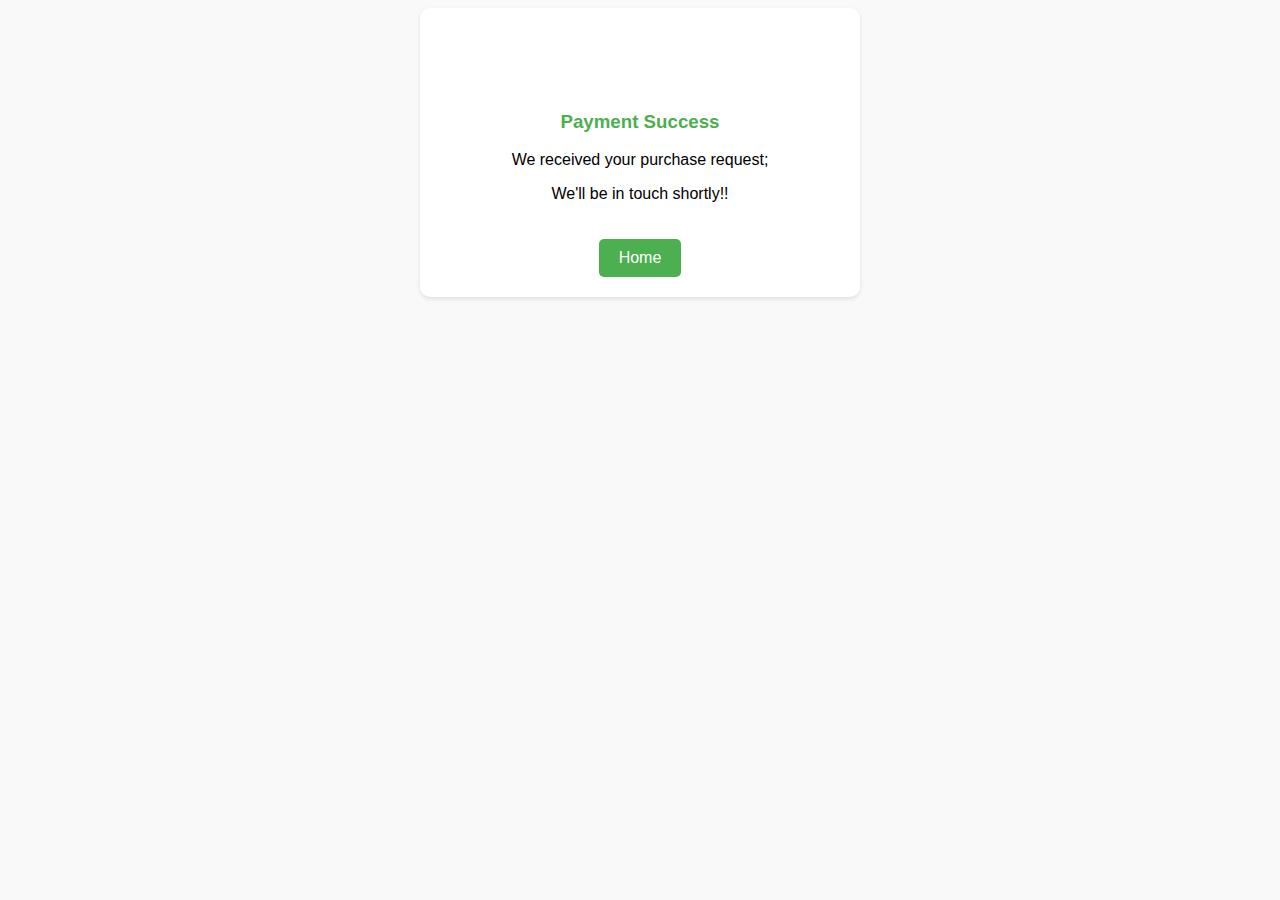
<file: Cake/templates/success.html>
<!DOCTYPE html>
<html lang="en">
<head>
    <meta charset="UTF-8">
    <meta name="viewport" content="width=device-width, initial-scale=1.0">
    <title>Registration Successful</title>
    <style>
        /* Add your custom CSS styles here */
        body {
            font-family: Arial, sans-serif;
            text-align: center;
            background-color: #f9f9f9;
        }
        #card {
            background-color: #ffffff;
            border-radius: 10px;
            padding: 20px;
            box-shadow: 0 2px 4px rgba(0, 0, 0, 0.1);
            max-width: 400px;
            margin: 0 auto;
        }
        #checkmark {
            fill: #4caf50;
            width: 60px;
            height: 60px;
        }
        #status {
            color: #4caf50;
        }
        #message {
            font-size: 16px;
            margin-top: 10px;
        }
        #contBtn {
            display: inline-block;
            margin-top: 20px;
            padding: 10px 20px;
            background-color: #4caf50;
            color: #ffffff;
            border: none;
            border-radius: 5px;
            text-decoration: none;
        }
    </style>
</head>
<body>
    <div id="card">
        <div id="upper-side">
            <!-- SVG checkmark icon -->
            <svg version="1.1" id="checkmark" xmlns="http://www.w3.org/2000/svg" xmlns:xlink="http://www.w3.org/1999/xlink" x="0px" y="0px" xml:space="preserve">
                <path d="M131.583,92.152l-0.026-0.041c-0.713-1.118-2.197-1.447-3.316-0.734l-31.782,20.257l-4.74-12.65 c-0.483-1.29-1.882-1.958-3.124-1.493l-0.045,0.017c-1.242,0.465-1.857,1.888-1.374,3.178l5.763,15.382 c0.131,0.351,0.334,0.65,0.579,0.898c0.028,0.029,0.06,0.052,0.089,0.08c0.08,0.073,0.159,0.147,0.246,0.209 c0.071,0.051,0.147,0.091,0.222,0.133c0.058,0.033,0.115,0.069,0.175,0.097c0.081,0.037,0.165,0.063,0.249,0.091 c0.065,0.022,0.128,0.047,0.195,0.063c0.079,0.019,0.159,0.026,0.239,0.037c0.074,0.01,0.147,0.024,0.221,0.027 c0.097,0.004,0.194-0.006,0.292-0.014c0.055-0.005,0.109-0.003,0.163-0.012c0.323-0.048,0.641-0.16,0.933-0.346l34.305-21.865 C131.967,94.755,132.296,93.271,131.583,92.152z" />
                <circle fill="none" stroke="#ffffff" stroke-width="5" stroke-miterlimit="10" cx="109.486" cy="104.353" r="32.53" />
            </svg>
            <h3 id="status">Payment Success</h3>
        </div>
        <div id="lower-side">
            <p id="message">We received your purchase request;</p>
            <p id="message">We'll be in touch shortly!!</p>
            <a href="{%url 'home'%}" id="contBtn">Home</a>
        </div>
    </div>
    <!-- Add your JavaScript to handle the "Continue" button click -->
    <script>
        document.getElementById("contBtn").addEventListener("click", function() {
            // Redirect to another page or perform any other action
            // Example: window.location.href
</file>
